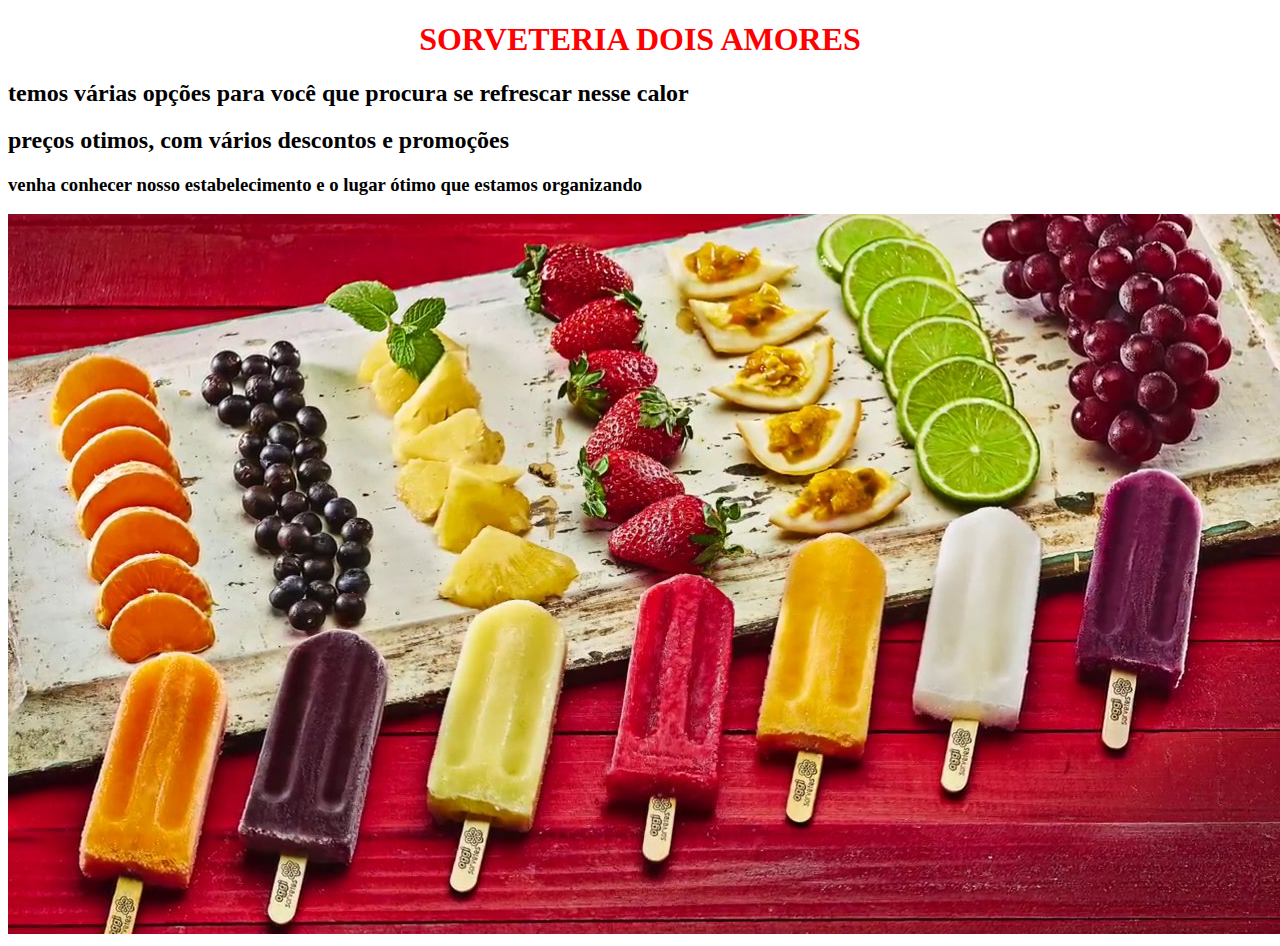
<file: index.html>
<!DOCTYPE html>
<html>
    <head>
        <link rel="stylesheet" type="text/css" href="style.css" media="screen"/>
        </head>
<body>
    <h1>SORVETERIA DOIS AMORES</h1>
    <H2>temos várias opções para você que procura se refrescar nesse calor</H2>
    <h2>preços otimos, com vários descontos e promoções</h2>
    <h3>venha conhecer nosso estabelecimento e o lugar ótimo que estamos organizando</h3>
</body>
<body>
    <img src="maxresdefault.jpg">
</body>
</html>
</file>
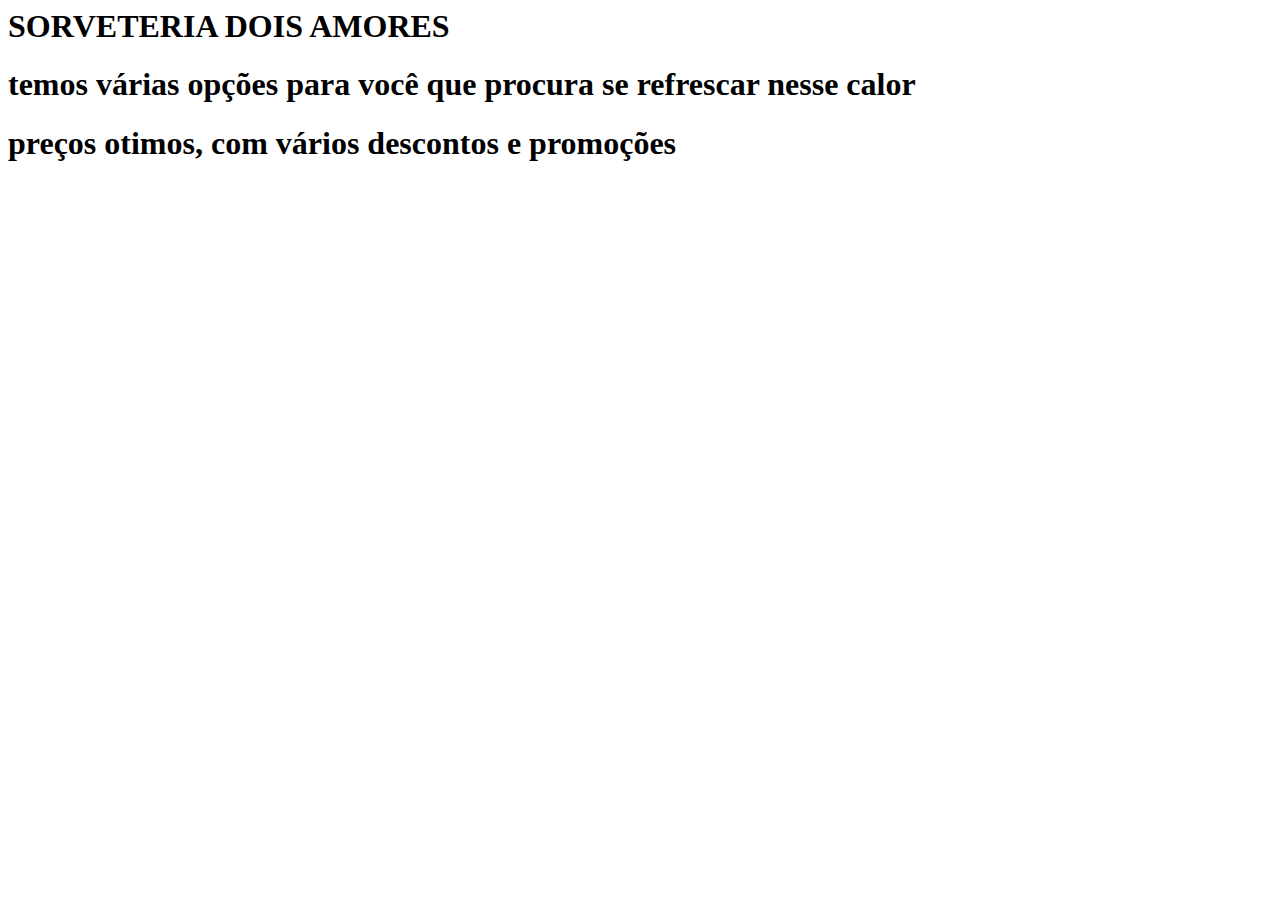
<file: sorveteria/index.html>
<body>
    <h1>SORVETERIA DOIS AMORES</h1>
    <H1>temos várias opções para você que procura se refrescar nesse calor</H1>
    <h1>preços otimos, com vários descontos e promoções</h1>
<img crc="maxresdefault.jpg"alt=>

</body>
</file>
<file: style.css>
h1{
    color: red;
    text-align: center;
}
h2{
    color: black;
}
img src {
    size: 20px;
}
</file>
